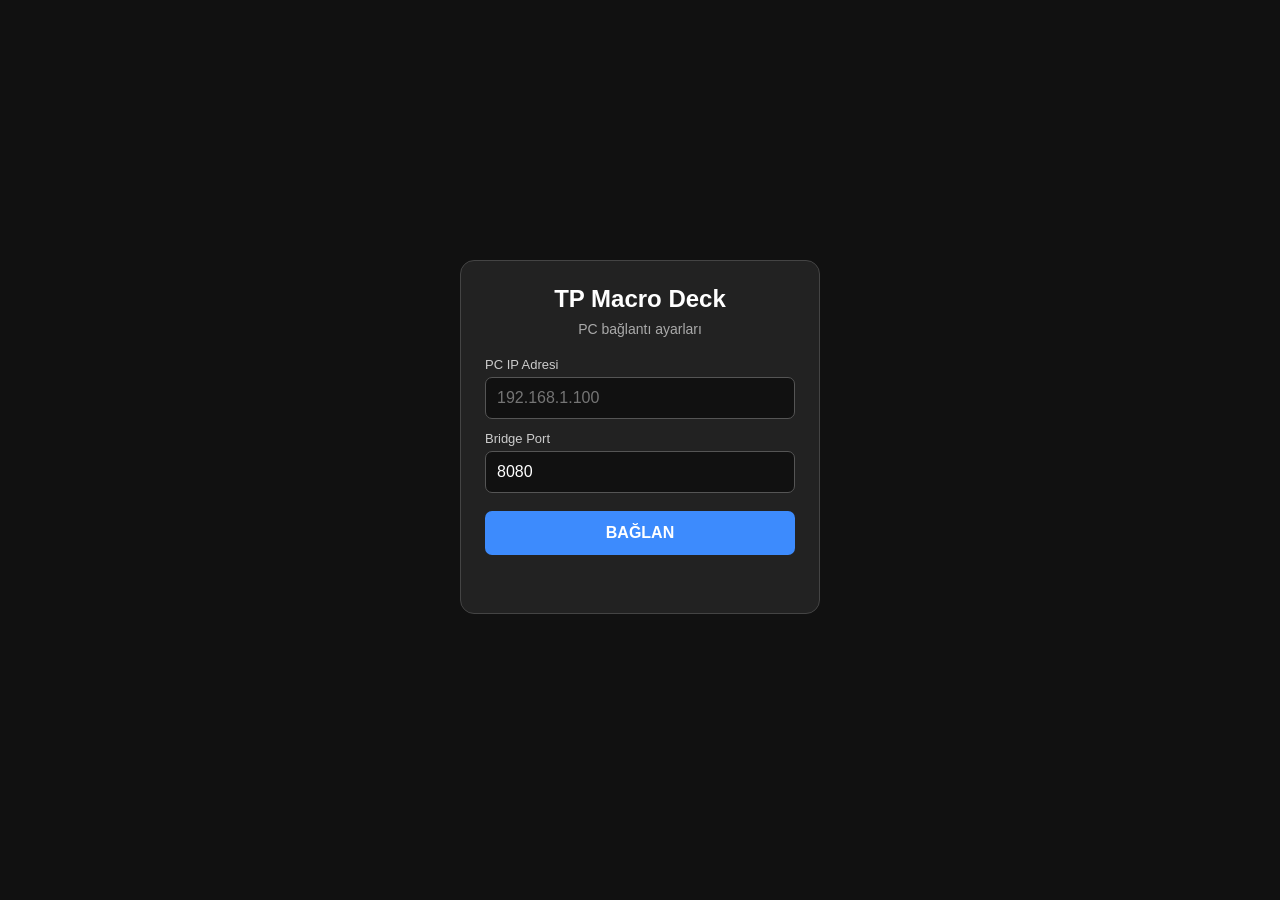
<file: windows-client/index.html>
<!doctype html>
<html>
<head>
<meta charset="utf-8">
<meta name="viewport" content="width=device-width,initial-scale=1,user-scalable=no">
<title>TP Macro Deck</title>
<link rel="stylesheet" href="style.css">
<link rel="icon" type="image/x-icon" href="icon.ico">
<link rel="shortcut icon" type="image/x-icon" href="icon.ico">
</head>
<body>
<div id="topbar"><span id="status">Bağlanıyor...</span></div>
<div id="deck"></div>
<div id="message"></div><div id="statusButton" onclick="toggleStatusMenu()" title="Bağlantı durumu">
    <span id="statusDot"></span>
</div>
<div id="statusMenu">
    <div class="sm-title">Macro Deck</div>
    <div class="sm-row"><span>Durum</span><strong id="menuStatus">Kontrol ediliyor...</strong></div>
    <div class="sm-row"><span>Sunucu</span><strong id="menuServer">-</strong></div>
    <div class="sm-row"><span>Port</span><strong>8191</strong></div>
    <div class="sm-row"><span>Fullscreen</span><strong id="menuFullscreen">-</strong></div>
    <button type="button" id="reconnectButton" onclick="manualReconnect()">Yeniden bağlan</button>
    <button type="button" id="connectionSettingsButton" onclick="TPOpenConnectionSettings()">Bağlantı ayarları</button>
    <button type="button" id="fullscreenButton" onclick="goFullscreen()">Tam ekran</button>
    <button type="button" id="closeStatusButton" onclick="toggleStatusMenu()">Kapat</button>
</div>
<div id="fs" onclick="goFullscreen()">Tam ekran</div>
<script type="text/javascript" src="client.js"></script>
</body>
</html>
</file>
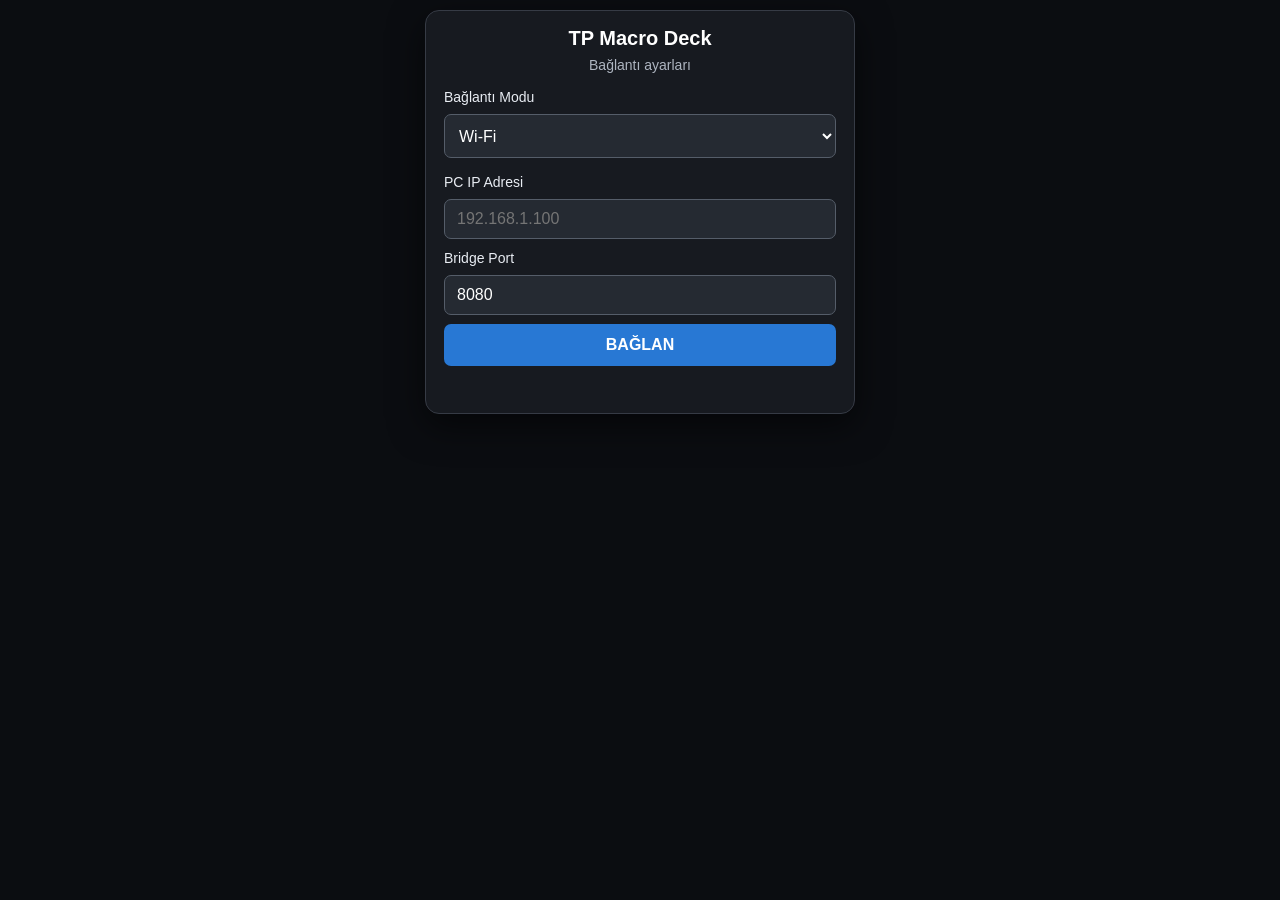
<file: android-client/app/src/main/assets/index.html>
<!doctype html>
<html>
<head>
<meta charset="utf-8">
<meta name="viewport" content="width=device-width, initial-scale=1.0, maximum-scale=1.0, user-scalable=no">
<title>SM-T110 Macro Deck</title>
<link rel="stylesheet" href="style.css">
<link rel="icon" type="image/x-icon" href="icon.ico">
<link rel="shortcut icon" type="image/x-icon" href="icon.ico">
</head>
<body>
<div id="topbar"><span id="status">Bağlanıyor...</span></div>
<div id="deck"></div>
<div id="message"></div><div id="statusButton" onclick="toggleStatusMenu()" title="Bağlantı durumu">
    <span id="statusDot"></span>
</div>
<div id="statusMenu">
    <div class="sm-title">Macro Deck</div>
    <div class="sm-row"><span>Durum</span><strong id="menuStatus">Kontrol ediliyor...</strong></div>
    <div class="sm-row"><span>Sunucu</span><strong id="menuServer">-</strong></div>
    <div class="sm-row"><span>Port</span><strong>8191</strong></div>
    <div class="sm-row"><span>Fullscreen</span><strong id="menuFullscreen">-</strong></div>
    <button type="button" id="reconnectButton" onclick="manualReconnect()">Yeniden bağlan</button>
    <button type="button" id="connectionSettingsButton" onclick="TPOpenConnectionSettings()">Bağlantı ayarları</button>
    <button type="button" id="fullscreenButton" onclick="goFullscreen()">Tam ekran</button>
    <button type="button" id="closeStatusButton" onclick="toggleStatusMenu()">Kapat</button>
</div>
<div id="fs" onclick="goFullscreen()">Tam ekran</div>
<script type="text/javascript" src="client.js"></script>
</body>
</html>
</file>
<file: windows-client/style.css>
html,body{margin:0;padding:0;width:100%;height:100%;overflow:hidden;background:#111;color:#fff;font-family:Arial,sans-serif;-webkit-user-select:none;user-select:none;-webkit-tap-highlight-color:transparent}
#topbar{position:absolute;left:-10000px;top:-10000px;width:1px;height:1px;overflow:hidden}
#deck{position:absolute;left:0;right:0;top:0;bottom:0;width:100%;height:100%;padding:2px;box-sizing:border-box}
.md-table{display:table;width:100%;height:100%;border-collapse:separate;border-spacing:2px;table-layout:fixed}
.md-cell{padding:0;vertical-align:middle;height:auto}
.md-button{position:relative;width:100%;height:100%;min-height:55px;background:#333;border:1px solid #555;border-radius:8px;overflow:hidden;text-align:center;color:#fff}
.md-icon{position:absolute;left:4px;right:4px;top:4px;bottom:24px;background-position:center center;background-repeat:no-repeat;background-size:contain}
.md-label{position:absolute;left:0;right:0;top:0;bottom:0;width:100%;height:100%;padding:0;margin:0;line-height:normal;font-size:13px;white-space:nowrap;overflow:hidden;text-overflow:ellipsis;background-position:center center;background-repeat:no-repeat;background-size:100% 100%;color:#fff;text-align:center}
.empty{opacity:.28}
#message{display:none}
#fs{position:fixed;right:4px;bottom:4px;width:58px;height:20px;line-height:20px;text-align:center;font-size:10px;color:#aaa;background:#222;opacity:.55;border-radius:4px;z-index:999}

#statusButton{
 position:fixed;
 right:7px;
 top:7px;
 width:18px;
 height:18px;
 border-radius:50%;
 background:#222;
 border:1px solid #777;
 z-index:2000;
 opacity:.75;
}
#statusDot{
 display:block;
 width:10px;
 height:10px;
 margin:4px;
 border-radius:50%;
 background:#777;
}
#statusMenu{
 display:none;
 position:fixed;
 right:8px;
 top:31px;
 width:205px;
 background:#202020;
 color:#fff;
 border:1px solid #555;
 border-radius:8px;
 padding:10px;
 z-index:1999;
 box-sizing:border-box;
 font-family:Arial,sans-serif;
 box-shadow:0 3px 12px rgba(0,0,0,.55);
}
#statusMenu.open{display:block}
.sm-title{
 font-size:15px;
 font-weight:bold;
 margin-bottom:8px;
 padding-bottom:7px;
 border-bottom:1px solid #444;
}
.sm-row{
 height:27px;
 line-height:27px;
 font-size:12px;
 border-bottom:1px solid #333;
}
.sm-row span{color:#aaa}
.sm-row strong{float:right;font-weight:normal}
#reconnectButton,#fullscreenButton,#closeStatusButton{
 width:100%;
 height:34px;
 margin-top:7px;
 background:#333;
 color:#fff;
 border:1px solid #555;
 border-radius:5px;
 font-size:12px;
}
#reconnectButton:active,#fullscreenButton:active,#closeStatusButton:active{
 background:#555;
}


/* TP first-run connection setup */
#TPSetupOverlay{
 position:fixed;left:0;top:0;right:0;bottom:0;z-index:99999;
 background:#111;
 text-align:center;
}
.TPSetupCard{
 position:absolute;left:50%;top:50%;width:360px;max-width:86%;
 margin-left:-180px;margin-top:-190px;
 padding:24px;box-sizing:border-box;
 background:#222;border:1px solid #444;border-radius:14px;
 color:#fff;font-family:Arial,sans-serif;
}
.TPSetupTitle{font-size:24px;font-weight:bold;margin-bottom:8px}
.TPSetupSub{font-size:14px;color:#aaa;margin-bottom:20px}
.TPSetupCard label{display:block;text-align:left;font-size:13px;color:#ccc;margin:12px 0 5px}
.TPSetupCard input{
 width:100%;height:42px;box-sizing:border-box;padding:0 11px;
 border:1px solid #555;border-radius:7px;background:#111;color:#fff;
 font-size:16px;outline:none;
}
.TPSetupCard button{
 width:100%;height:44px;margin-top:18px;border:0;border-radius:7px;
 background:#3d8bfd;color:#fff;font-size:16px;font-weight:bold;
}
#TPSetupStatus{min-height:22px;margin-top:12px;color:#ddd;font-size:13px}
#connectionSettingsButton{margin-top:6px}
</file>
<file: android-client/app/src/main/assets/style.css>
html,body{margin:0;padding:0;width:100%;height:100%;overflow:hidden;background:#111;color:#fff;font-family:Arial,sans-serif;-webkit-user-select:none;user-select:none;-webkit-tap-highlight-color:transparent}
#topbar{position:absolute;left:-10000px;top:-10000px;width:1px;height:1px;overflow:hidden}
#deck{position:absolute;left:0;right:0;top:0;bottom:0;width:100%;height:100%;padding:2px;box-sizing:border-box}
.md-table{display:table;width:100%;height:100%;border-collapse:separate;border-spacing:2px;table-layout:fixed}
.md-cell{padding:0;vertical-align:middle;height:auto}
.md-button{position:relative;width:100%;height:100%;min-height:55px;background:#333;border:1px solid #555;border-radius:8px;overflow:hidden;text-align:center;color:#fff}
.md-icon{position:absolute;left:4px;right:4px;top:4px;bottom:24px;background-position:center center;background-repeat:no-repeat;background-size:contain}
.md-label{position:absolute;left:0;right:0;top:0;bottom:0;width:100%;height:100%;padding:0;margin:0;line-height:normal;font-size:13px;white-space:nowrap;overflow:hidden;text-overflow:ellipsis;background-position:center center;background-repeat:no-repeat;background-size:100% 100%;color:#fff;text-align:center}
.empty{opacity:.28}
#message{display:none}
#fs{position:fixed;right:4px;bottom:4px;width:58px;height:20px;line-height:20px;text-align:center;font-size:10px;color:#aaa;background:#222;opacity:.55;border-radius:4px;z-index:999}

#statusButton{
 position:fixed;
 right:7px;
 top:7px;
 width:18px;
 height:18px;
 border-radius:50%;
 background:#222;
 border:1px solid #777;
 z-index:2000;
 opacity:.75;
}
#statusDot{
 display:block;
 width:10px;
 height:10px;
 margin:4px;
 border-radius:50%;
 background:#777;
}
#statusMenu{
 display:none;
 position:fixed;
 right:8px;
 top:31px;
 width:205px;
 background:#202020;
 color:#fff;
 border:1px solid #555;
 border-radius:8px;
 padding:10px;
 z-index:1999;
 box-sizing:border-box;
 font-family:Arial,sans-serif;
 box-shadow:0 3px 12px rgba(0,0,0,.55);
}
#statusMenu.open{display:block}
.sm-title{
 font-size:15px;
 font-weight:bold;
 margin-bottom:8px;
 padding-bottom:7px;
 border-bottom:1px solid #444;
}
.sm-row{
 height:27px;
 line-height:27px;
 font-size:12px;
 border-bottom:1px solid #333;
}
.sm-row span{color:#aaa}
.sm-row strong{float:right;font-weight:normal}
#reconnectButton,#fullscreenButton,#closeStatusButton{
 width:100%;
 height:34px;
 margin-top:7px;
 background:#333;
 color:#fff;
 border:1px solid #555;
 border-radius:5px;
 font-size:12px;
}
#reconnectButton:active,#fullscreenButton:active,#closeStatusButton:active{
 background:#555;
}


/* SMT110 first-run connection setup */
#smt110SetupOverlay{
 position:fixed;left:0;top:0;right:0;bottom:0;z-index:99999;
 background:#111;
 text-align:center;
}
.smt110SetupCard{
 position:absolute;left:50%;top:50%;width:360px;max-width:86%;
 margin-left:-180px;margin-top:-190px;
 padding:24px;box-sizing:border-box;
 background:#222;border:1px solid #444;border-radius:14px;
 color:#fff;font-family:Arial,sans-serif;
}
.smt110SetupTitle{font-size:24px;font-weight:bold;margin-bottom:8px}
.smt110SetupSub{font-size:14px;color:#aaa;margin-bottom:20px}
.smt110SetupCard label{display:block;text-align:left;font-size:13px;color:#ccc;margin:12px 0 5px}
.smt110SetupCard input{
 width:100%;height:42px;box-sizing:border-box;padding:0 11px;
 border:1px solid #555;border-radius:7px;background:#111;color:#fff;
 font-size:16px;outline:none;
}
.smt110SetupCard button{
 width:100%;height:44px;margin-top:18px;border:0;border-radius:7px;
 background:#3d8bfd;color:#fff;font-size:16px;font-weight:bold;
}
#smt110SetupStatus{min-height:22px;margin-top:12px;color:#ddd;font-size:13px}
#connectionSettingsButton{margin-top:6px}


/* TP Macro Deck - responsive Android setup screen */
#TPSetupOverlay{
  position:fixed;
  left:0;
  top:0;
  right:0;
  bottom:0;
  width:100%;
  height:100%;
  z-index:99999;
  box-sizing:border-box;
  background:#0b0d11;
  color:#fff;
  overflow:auto;
  -webkit-overflow-scrolling:touch;
  text-align:center;
  padding:18px 12px;
}

#TPSetupOverlay .TPSetupCard{
  position:relative;
  width:92%;
  max-width:390px;
  margin:0 auto;
  box-sizing:border-box;
  padding:22px 20px 20px;
  background:#171a20;
  border:1px solid #363b45;
  border-radius:14px;
  box-shadow:0 12px 35px rgba(0,0,0,.55);
  text-align:left;
}

#TPSetupOverlay .TPSetupTitle{
  margin:0 0 5px;
  font-size:24px;
  line-height:30px;
  font-weight:bold;
  text-align:center;
  color:#fff;
}

#TPSetupOverlay .TPSetupSub{
  margin:0 0 20px;
  font-size:14px;
  line-height:20px;
  text-align:center;
  color:#aeb5c0;
}

#TPSetupOverlay label{
  display:block;
  width:100%;
  margin:0 0 7px;
  font-size:14px;
  line-height:20px;
  color:#e9edf3;
  box-sizing:border-box;
}

#TPSetupOverlay input{
  display:block;
  width:100%;
  height:46px;
  margin:0 0 15px;
  padding:0 12px;
  box-sizing:border-box;
  border:1px solid #555d69;
  border-radius:7px;
  outline:none;
  background:#252a32;
  color:#fff;
  font-size:16px;
  line-height:46px;
  -webkit-user-select:text;
  user-select:text;
  -webkit-appearance:none;
}

#TPSetupOverlay input:focus{
  border-color:#55aaff;
  background:#292f38;
}

#TPSetupOverlay #TPConnectBtn{
  display:block;
  width:100%;
  height:48px;
  margin:5px 0 12px;
  border:0;
  border-radius:7px;
  background:#2878d4;
  color:#fff;
  font-size:16px;
  font-weight:bold;
  -webkit-appearance:none;
}

#TPSetupOverlay #TPConnectBtn:active{
  background:#1d5fa9;
}

#TPSetupOverlay #TPSetupStatus{
  min-height:20px;
  padding:0 3px;
  font-size:13px;
  line-height:20px;
  color:#bfc7d2;
  text-align:center;
  word-wrap:break-word;
}

@media screen and (orientation:landscape){
  #TPSetupOverlay{
    padding:10px;
  }
  #TPSetupOverlay .TPSetupCard{
    width:70%;
    max-width:430px;
    padding:15px 18px;
  }
  #TPSetupOverlay .TPSetupTitle{
    font-size:20px;
    line-height:24px;
  }
  #TPSetupOverlay .TPSetupSub{
    margin-bottom:12px;
  }
  #TPSetupOverlay input{
    height:40px;
    margin-bottom:9px;
    line-height:40px;
  }
  #TPSetupOverlay #TPConnectBtn{
    height:42px;
    margin-top:3px;
  }
}

@media screen and (max-height:480px){
  #TPSetupOverlay{
    padding:6px 10px;
  }
  #TPSetupOverlay .TPSetupCard{
    padding:10px 15px;
  }
  #TPSetupOverlay .TPSetupTitle{
    font-size:18px;
    line-height:22px;
  }
  #TPSetupOverlay .TPSetupSub{
    margin-bottom:8px;
    font-size:12px;
  }
  #TPSetupOverlay label{
    font-size:12px;
    line-height:16px;
    margin-bottom:3px;
  }
  #TPSetupOverlay input{
    height:34px;
    margin-bottom:6px;
    line-height:34px;
  }
  #TPSetupOverlay #TPConnectBtn{
    height:36px;
    margin:3px 0 6px;
    font-size:14px;
  }
}
</file>
